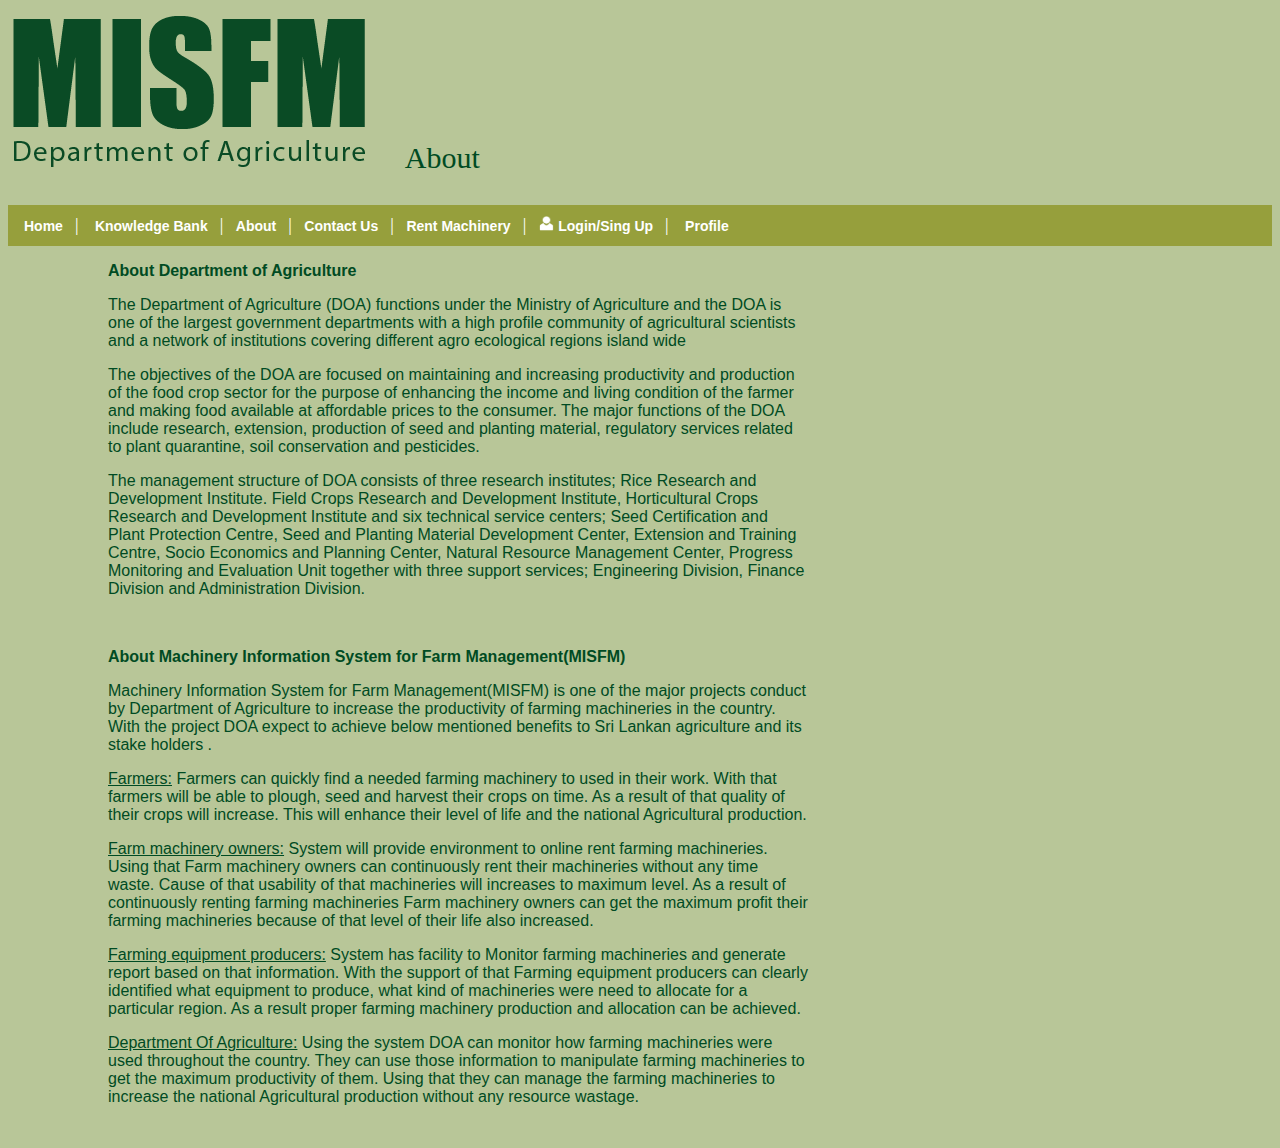
<file: My Web/public/about.html>
<html>
<!-------------------------------head --------------------- -->
<head>
<title>MISFM DOA</title>
 <link rel="stylesheet" type="text/css" href="basic.css">
</head>

<body>
<!------------------------------logo and title --------------------- -->
<div id="head">
<p><img src="logo-01.png" width="361" height="160">&nbsp;&nbsp;&nbsp;&nbsp; About</p>
</div>
<div>
<!------------------------------page navigation breadcrumd --------------------- -->
<ul class="breadcrumb">
  <li><strong><a href="index.html">Home</a></strong></li>
  <li><strong><a href="Knb.html"> Knowledge Bank</a></strong></li>
  <li><strong><a href="about.html">About</a></strong></li>
  <li><strong><a href="ConUs.html">Contact Us</a></strong></li>
  <li><strong><a href="MachineryRent.html">Rent Machinery</a></strong></li>
  <li><img src="account-512 white.png" width="15px" height="15px">&nbsp;<strong><a href="Login_SignUp.html" >Login/Sing Up</a></strong></li>
  <li><strong><a href="profile.html"> Profile </a></strong></li>
  </ul>
</div>

</div>
<!------------------------------About DOA--------------------- -->
<div align="justify|center" id="aboutPara" >
<p><strong>About Department of Agriculture </strong></p>
<p>
The Department of Agriculture (DOA) functions under the Ministry of Agriculture and the DOA is one of the largest government departments with a high profile community of agricultural scientists and a network of institutions covering different agro ecological regions island wide</p>
<p>
The objectives of the DOA are focused on maintaining and increasing productivity and production of the food crop sector for the purpose of enhancing the income and living condition of the farmer and making food available at affordable prices to the consumer. The major functions of the DOA include research, extension, production of seed and planting material, regulatory services related to plant quarantine, soil conservation and pesticides.
</p>

<p>
The management structure of DOA consists of three research institutes; Rice Research and Development Institute. Field Crops Research and Development Institute, Horticultural Crops Research and Development Institute and six technical service centers; Seed Certification and Plant Protection Centre, Seed and Planting Material Development Center, Extension and Training Centre, Socio Economics and Planning Center, Natural Resource Management Center, Progress Monitoring and Evaluation Unit together with three support services; Engineering Division, Finance Division and Administration Division.
</p>
</br>
<!------------------------------About MISFM--------------------- -->
<p><strong>About Machinery Information System for Farm Management(MISFM) </strong></p>
<p>
Machinery Information System for Farm Management(MISFM) is one of the major projects conduct by Department of Agriculture to increase the productivity of farming machineries in the country. With the project DOA expect to achieve below mentioned benefits to Sri Lankan agriculture and its stake holders .  
</p>
<p>
<u>Farmers:</u> Farmers can quickly find a needed farming machinery to used in their work. With that farmers will be able to plough, seed and harvest their crops on time. As a result of that quality of their crops will increase. This will enhance their level of life and the national Agricultural production. 
</p>
<p>
<u>Farm machinery owners:</u> System will provide environment to online rent farming machineries. Using that Farm machinery owners can continuously rent their machineries without any time waste. Cause of that usability of that machineries will increases to maximum level. As a result of continuously renting farming machineries Farm machinery owners can get the maximum profit their farming machineries because of that level of their life also increased. 
</p>
<p>
<u>Farming equipment producers:</u> System has facility to Monitor farming machineries and generate report based on that information. With the support of that Farming equipment producers can clearly identified what equipment to produce, what kind of machineries were need to allocate for a particular region. As a result proper farming machinery production and allocation can be achieved.
</p>
<p>
<u>Department Of Agriculture:</u> Using the system DOA can monitor how farming machineries were used throughout the country. They can use those information to manipulate farming machineries to get the maximum productivity of them. Using that they can manage the farming machineries to increase the national Agricultural production without any resource wastage.
</p>
</br>
</div>
<!------------------------------Home page paragraph--------------------- -->
  

</body>
</html>
</file>
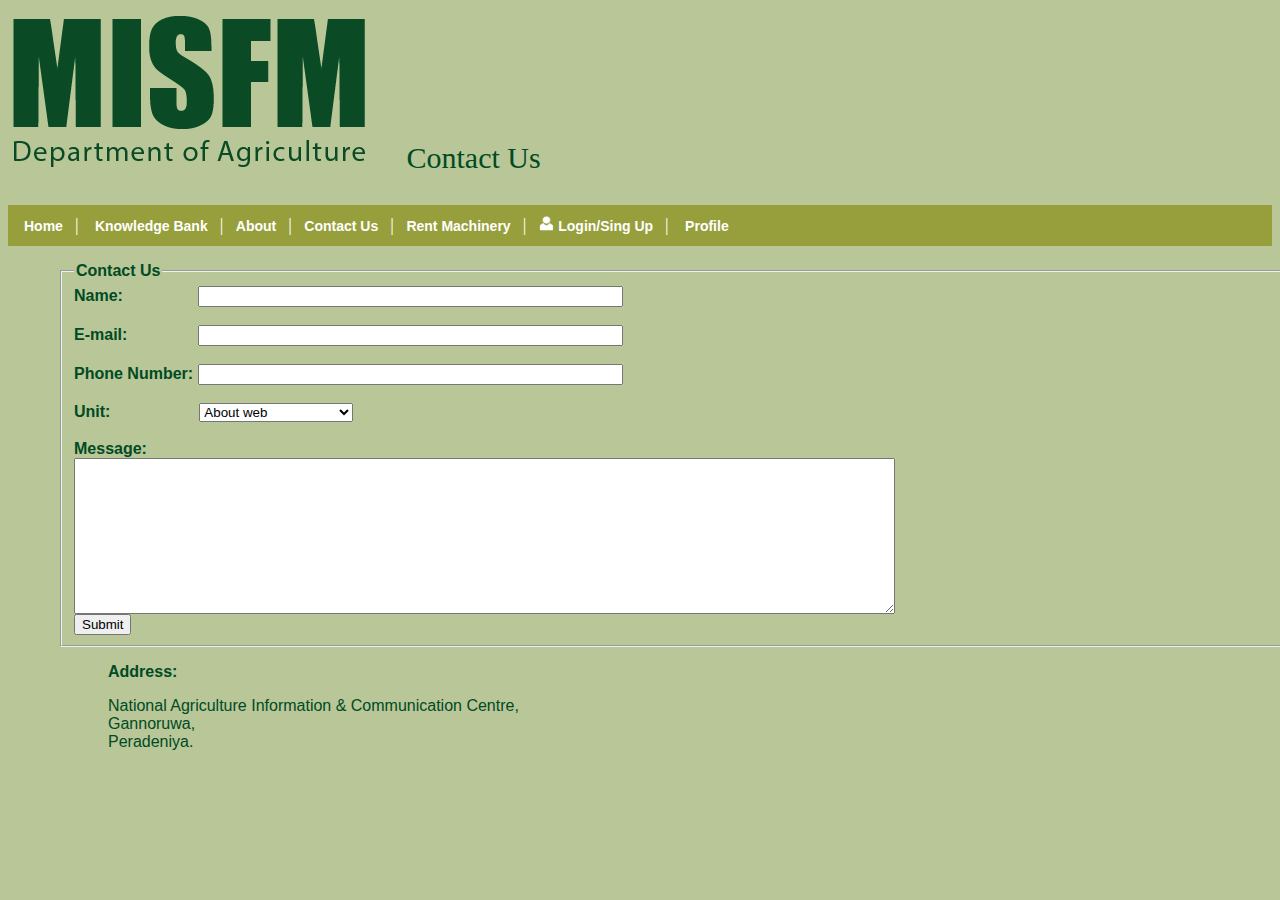
<file: My Web/public/ConUs.html>
<html>
<!-------------------------------head --------------------- -->
<head>
<title>MISFM DOA</title>
 <link rel="stylesheet" type="text/css" href="basic.css">
</head>

<body>
<!------------------------------logo and title --------------------- -->
<div id="head">
<p><img src="logo-01.png" width="361" height="160">&nbsp;&nbsp;&nbsp;&nbsp; Contact Us</p>
</div>
<div>
<!------------------------------page navigation breadcrumd --------------------- -->
<ul class="breadcrumb">
  <li><strong><a href="index.html">Home</a></strong></li>
  <li><strong><a href="Knb.html"> Knowledge Bank</a></strong></li>
  <li><strong><a href="about.html">About</a></strong></li>
  <li><strong><a href="ConUs.html">Contact Us</a></strong></li>
  <li><strong><a href="MachineryRent.html">Rent Machinery</a></strong></li>
  <li><img src="account-512 white.png" width="15px" height="15px">&nbsp;<strong><a href="Login_SignUp.html" >Login/Sing Up</a></strong></li>
  <li><strong><a href="profile.html"> Profile </a></strong></li>
  </ul>
</div>

<!------------------------------Contact Us form--------------------- -->
<div>

<form action="" id="ContactForm">
  <fieldset>
    <legend><strong>Contact Us</strong></legend>
    <strong>Name:</strong> &nbsp;&nbsp;&nbsp;&nbsp; &nbsp;&nbsp;&nbsp; &nbsp;&nbsp;&nbsp; &nbsp;&nbsp;      <input type="text" name="firstname" value="" size="50px"><br><br>
    <strong>E-mail:</strong> &nbsp;&nbsp;&nbsp;  &nbsp;&nbsp;&nbsp; &nbsp;&nbsp;&nbsp;  &nbsp;&nbsp;  <input type="text" name="lastname" value="" size="50px"><br><br>
    <strong>Phone Number:</strong>&nbsp;<input type="text" name="lastname" value="" size="50px"><br><br>
    <strong>Unit:</strong> &nbsp; &nbsp;&nbsp;&nbsp; &nbsp;&nbsp;&nbsp; &nbsp;&nbsp;&nbsp; &nbsp;&nbsp;&nbsp; &nbsp;<select name="Unit">
 			 <option value="volvo">About web</option>
 			 <option value="saab">Information</option>
  			 <option value="fiat">1920 Advising Service</option>
  			 
		</select><br><br>
    <strong>Message:</strong><br><textarea rows="10" cols="100"  name="Message"></textarea><br>

    <input type="submit" value="Submit">
  </fieldset>
</form>

</div>
<!------------------------------Contact Data Address--------------------- -->
<p><strong>Address:</strong></p>
<p>National Agriculture Information & Communication Centre,<br>
Gannoruwa, <br>Peradeniya.</p>
<!------------------------------Home page paragraph--------------------- -->
  

</body>
</html>
</file>
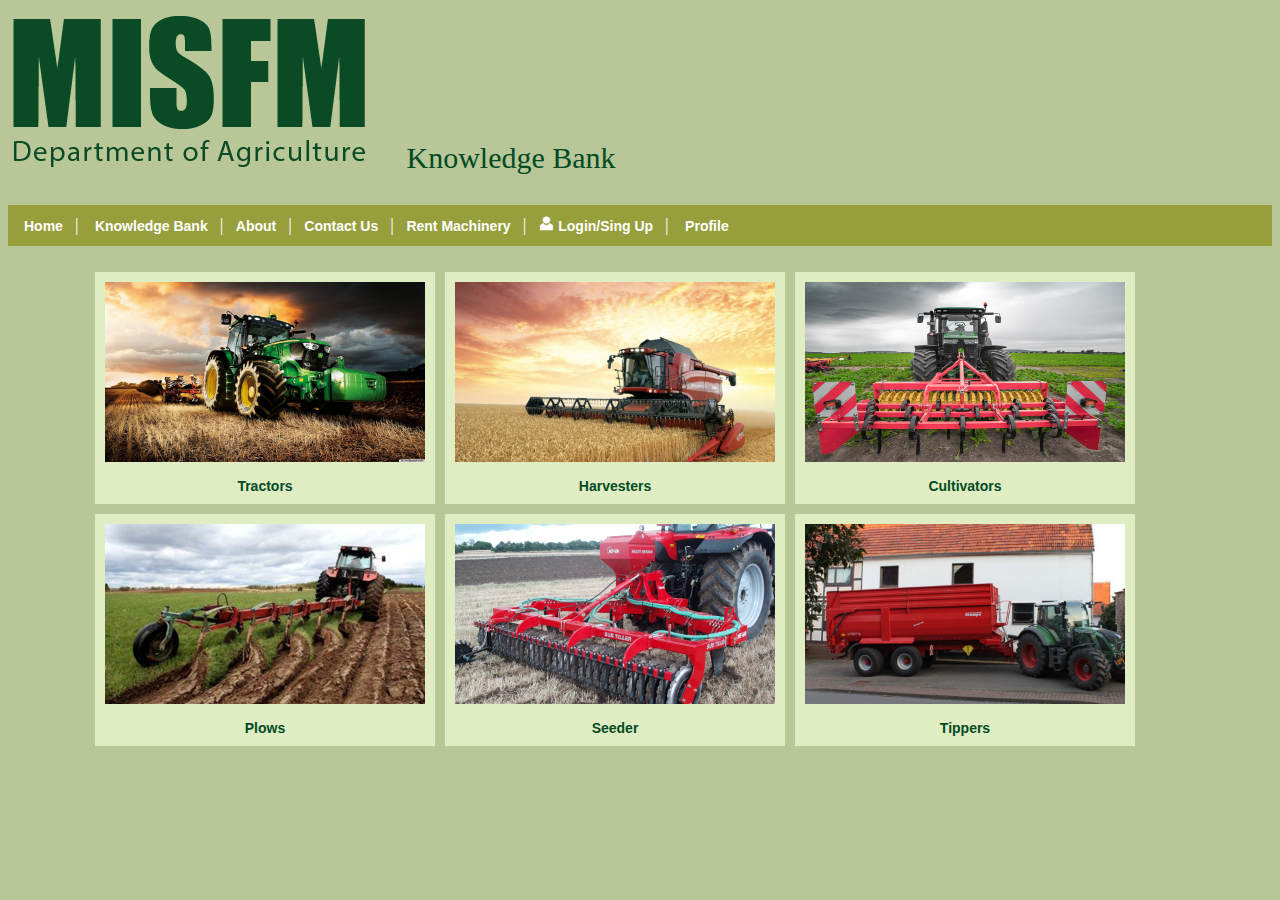
<file: My Web/public/Knb.html>
<html>
<!-------------------------------head --------------------- -->
<head>
<title>MISFM DOA</title>
 <link rel="stylesheet" type="text/css" href="basic.css">
</head>

<body>
<!------------------------------logo and title --------------------- -->
<div id="head">
<p><img src="logo-01.png" width="361" height="160">&nbsp;&nbsp;&nbsp;&nbsp; Knowledge Bank</p>
</div>
<div>
<!------------------------------page navigation breadcrumd --------------------- -->
<ul class="breadcrumb">
  <li><strong><a href="index.html">Home</a></strong></li>
  <li><strong><a href="Knb.html"> Knowledge Bank</a></strong></li>
  <li><strong><a href="about.html">About</a></strong></li>
  <li><strong><a href="ConUs.html">Contact Us</a></strong></li>
  <li><strong><a href="MachineryRent.html">Rent Machinery</a></strong></li>
  <li><img src="account-512 white.png" width="15px" height="15px">&nbsp;<strong><a href="Login_SignUp.html" >Login/Sing Up</a></strong></li>
  <li><strong><a href="profile.html"> Profile </a></strong></li>
  </ul>
</div>

<!------------------------------Knowledge base--------------------- -->
<div>
<table border="0" cellspacing="10" cellpadding="10" id="knbTable" align="center">
  <tr>
    <td><img src="Tractor.jpg" width="320px" height="180px"></br><p align="center"><strong><a href="tractor.html">Tractors</a></strong></p></td>
    <td><img src="Harvesters.jpg" width="320px" height="180px"></br><p align="center"><strong><a href="about.html">Harvesters</a></strong></p></td>
    <td><img src="Cultivators.jpg" width="320px" height="180px"></br><p align="center"><strong><a href="about.html">Cultivators</a></strong></p></td>
  </tr>
  <tr>
    <td><img src="plow.jpg" width="320px" height="180px"></br><p align="center"><strong><a href="about.html">Plows</a></strong></p></td>
     <td><img src="seeder.png" width="320px" height="180px"></br><p align="center"><strong><a href="about.html">Seeder</a></strong></p></td>
    <td><img src="Tippers.jpg" width="320px" height="180px"></br><p align="center"><strong><a href="about.html">Tippers</a></strong></p></td>
   
  </tr>
</table>


</div>
<!------------------------------Home page paragraph--------------------- -->
  

</body>
</html>
</file>
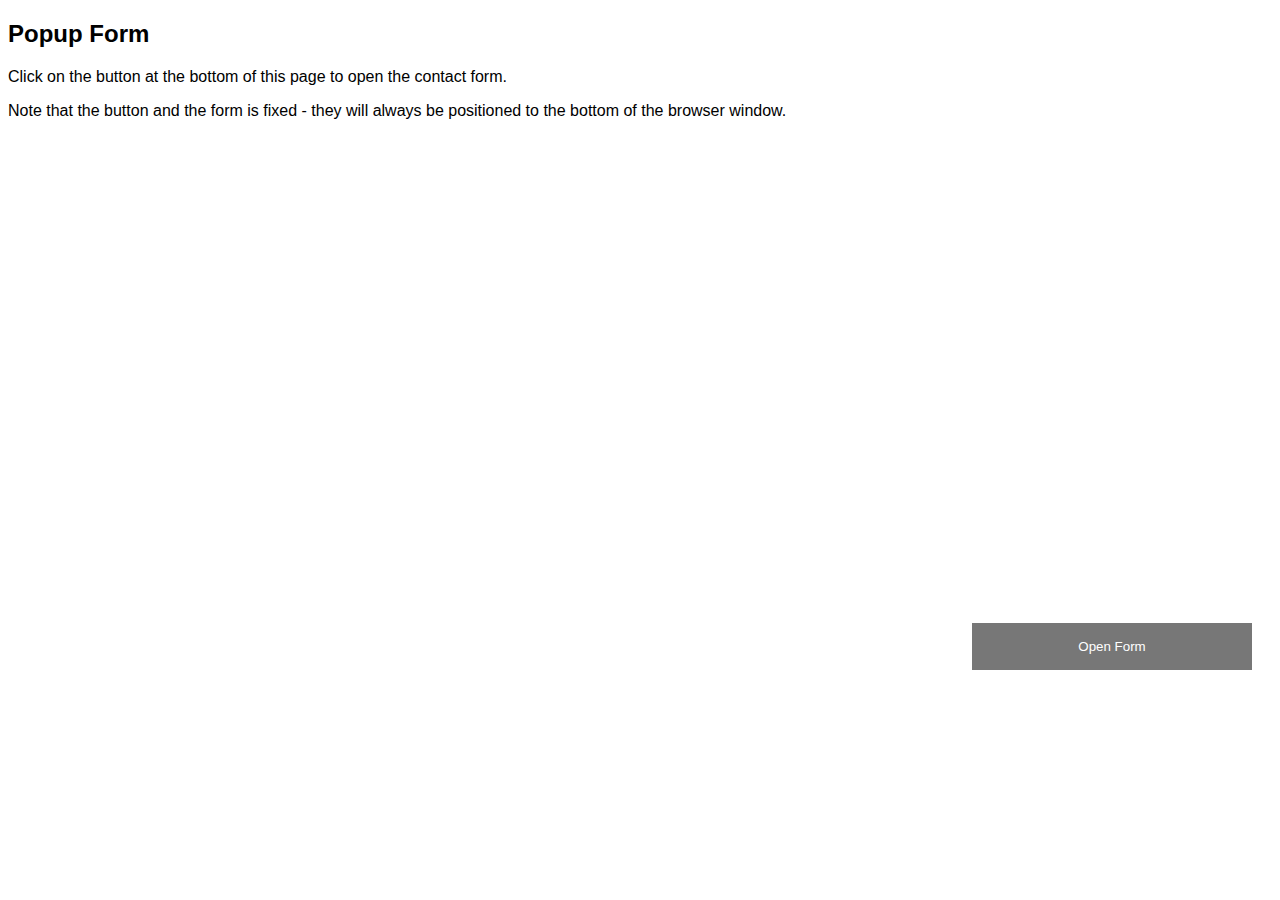
<file: My Web/public/test.html>
<!DOCTYPE html>
<html>
<head>
<meta name="viewport" content="width=device-width, initial-scale=1">
<style>
body {font-family: Arial, Helvetica, sans-serif;}
* {box-sizing: border-box;}

/* Button used to open the contact form - fixed at the bottom of the page */
.open-button {
  background-color: #555;
  color: white;
  padding: 16px 20px;
  border: none;
  cursor: pointer;
  opacity: 0.8;
  position: fixed;
  bottom: 230px;
  right: 28px;
  width: 280px;
}

/* The popup form - hidden by default */
.form-popup {
  display: none;
  position: fixed;
  bottom: 0;
  right: 15px;
  border: 3px solid #f1f1f1;
  z-index: 9;
}

/* Add styles to the form container */
.form-container {
  max-width: 300px;
  padding: 10px;
  background-color: white;
}

/* Full-width input fields */
.form-container input[type=text], .form-container input[type=password] {
  width: 100%;
  padding: 15px;
  margin: 5px 0 22px 0;
  border: none;
  background: #f1f1f1;
}

/* When the inputs get focus, do something */
.form-container input[type=text]:focus, .form-container input[type=password]:focus {
  background-color: #ddd;
  outline: none;
}

/* Set a style for the submit/login button */
.form-container .btn {
  background-color: #4CAF50;
  color: white;
  padding: 16px 20px;
  border: none;
  cursor: pointer;
  width: 100%;
  margin-bottom:10px;
  opacity: 0.8;
}

/* Add a red background color to the cancel button */
.form-container .cancel {
  background-color: red;
}

/* Add some hover effects to buttons */
.form-container .btn:hover, .open-button:hover {
  opacity: 1;
}
</style>
</head>
<body>

<h2>Popup Form</h2>
<p>Click on the button at the bottom of this page to open the contact form.</p>
<p>Note that the button and the form is fixed - they will always be positioned to the bottom of the browser window.</p>

<button class="open-button" onclick="openForm()">Open Form</button>

<div class="form-popup" id="myForm">
  <form action="/action_page.php" class="form-container">
    <h1>Login</h1>

    <label for="email"><b>Email</b></label>
    <input type="text" placeholder="Enter Email" name="email" required>

    <label for="psw"><b>Password</b></label>
    <input type="password" placeholder="Enter Password" name="psw" required>

    <button type="submit" class="btn">Login</button>
    <button type="button" class="btn cancel" onclick="closeForm()">Close</button>
  </form>
</div>

<script>
function openForm() {
  document.getElementById("myForm").style.display = "block";
}

function closeForm() {
  document.getElementById("myForm").style.display = "none";
}
</script>

</body>
</html>
</file>
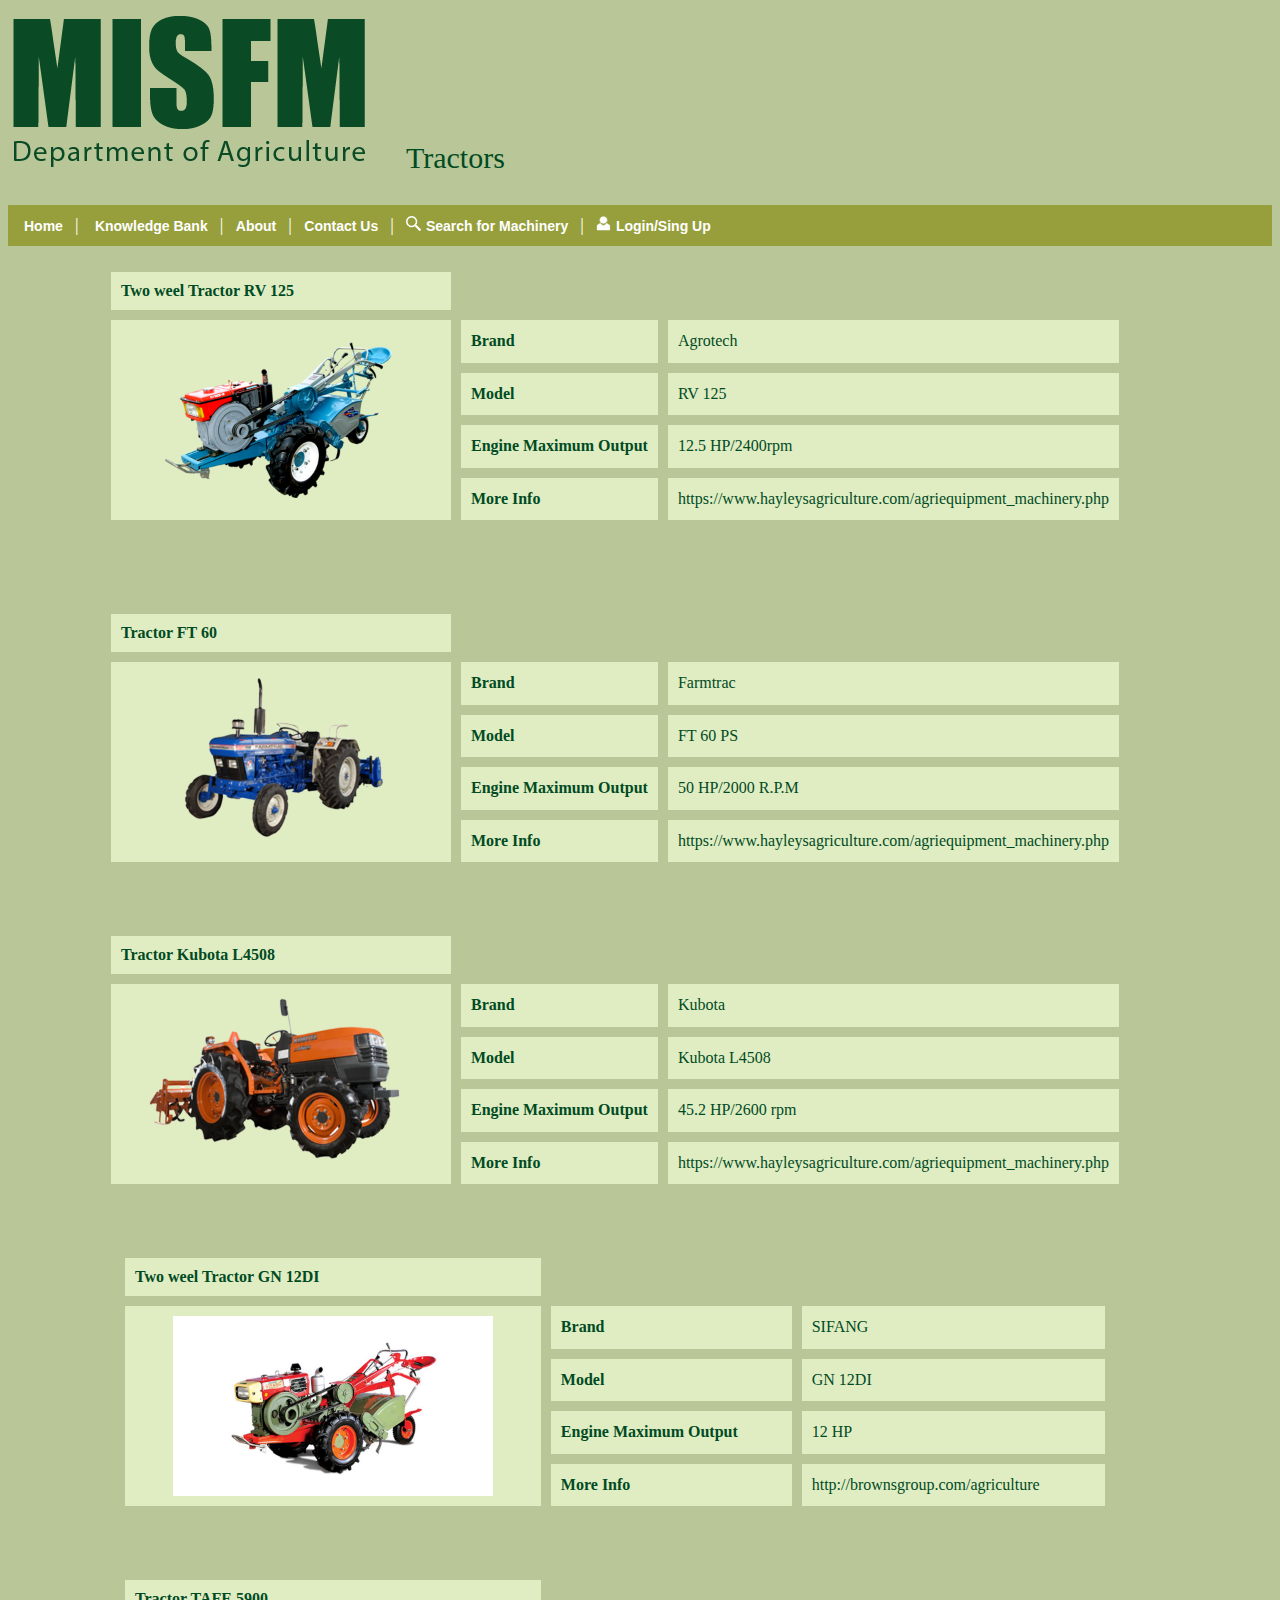
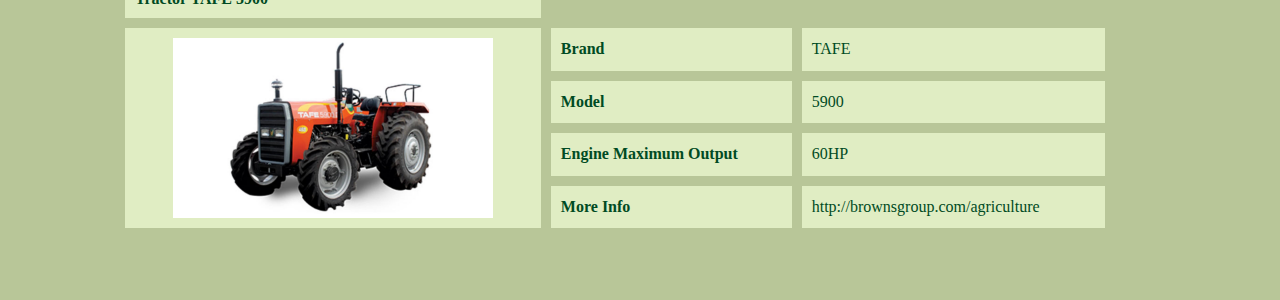
<file: My Web/public/tractor.html>
<html>
<!-------------------------------head --------------------- -->
<head>
<title>MISFM DOA</title>
 <link rel="stylesheet" type="text/css" href="basic.css">
</head>

<body>
<!------------------------------logo and title --------------------- -->
<div id="head">
<p><img src="logo-01.png" width="361" height="160">&nbsp;&nbsp;&nbsp;&nbsp; Tractors</p>
</div>
<div>
<!------------------------------page navigation breadcrumd --------------------- -->
<ul class="breadcrumb">
  <li><strong><a href="index.html">Home</a></strong></li>
  <li><strong><a href="Knb.html"> Knowledge Bank</a></strong></li>
  <li><strong><a href="about.html">About</a></strong></li>
  <li><strong><a href="ConUs.html">Contact Us</a></strong></li>
  <li><img src="14173-200 white.png" width="15px" height="15px">&nbsp;<strong><a href="#">Search for Machinery</a></strong></li>
  <li><img src="account-512 white.png" width="15px" height="15px">&nbsp;<strong><a href="Login_SignUp.html">Login/Sing Up</a></strong></li>
 </ul>
</div>
<!------------------------------Knowledge base--------------------- -->
 <!------------secound raw---------->
 <table border="0" cellspacing="10" cellpadding="10" id="Tractors" align="center">
	<tr> <td><strong>Two weel Tractor RV 125  </strong></td></tr>
  <tr>
    <th rowspan="4"><img src="Trac_rv125.png" width="320px" height="180px"></th>
    <td><strong>Brand</strong></td>
    <td>Agrotech</td>
  </tr>
  <tr>
   <td><strong>Model</strong></td>
    <td>RV 125</td>
  </tr>
   <tr>
   <td><strong>Engine Maximum Output</strong></td>
   <td>	12.5 HP/2400rpm</td>
  </tr>
   <tr>
   <td><strong>More Info</strong></td>
   <td>https://www.hayleysagriculture.com/agriequipment_machinery.php</td>
  </tr>
  <tr></tr>
   <tr></tr>
   </table>
   <br><br><br>



  <!------------secound raw---------->
  <table border="0" cellspacing="10" cellpadding="10"  align="center">
  <tr> <td><strong>Tractor FT 60  </strong></td></tr>
   <tr>
    <th rowspan="4"><img src="Farmtrac FT60.png" width="320px" height="180px"></th>
    <td><strong>Brand</strong></td>
    <td>Farmtrac</td>
  </tr>
  <tr>
  <td><strong>Model</strong></td>
    <td>FT 60 PS</td>
  </tr>
  <tr>
     <td><strong>Engine Maximum Output</strong></td>
   <td>	50 HP/2000 R.P.M</td>
    
  </tr>
   <tr>
    <td><strong>More Info</strong></td>
     <td>https://www.hayleysagriculture.com/agriequipment_machinery.php</td>
  </tr>
  
   </table>
      <br><br><br>
  <!------------Third raw---------->
  <table border="0" cellspacing="10" cellpadding="10"  align="center">
  <tr> <td><strong>Tractor Kubota L4508  </strong></td></tr>
   <tr>
    <th rowspan="4"><img src="Kubota L4508.png" width="320px" height="180px"></th>
    <td><strong>Brand</strong></td>
    <td>Kubota</td>
  </tr>
  <tr>
   <td><strong>Model</strong></td>
    <td>Kubota L4508</td>
  </tr>
  <tr>
     <td><strong>Engine Maximum Output</strong></td>
   <td>	45.2 HP/2600 rpm</td>
  </tr>
   <tr>
   <td><strong>More Info</strong></td>
     <td>https://www.hayleysagriculture.com/agriequipment_machinery.php</td>
  </tr>
</table>
<br><br><br>

  <!------------4th raw---------->
  <table border="0" cellspacing="10" cellpadding="10"  align="center" width="1000px">
  <tr> <td><strong>Two weel Tractor GN 12DI  </strong></td></tr>
   <tr>
    <th rowspan="4"><img src="sifangdi15.jpg" width="320px" height="180px"></th>
    <td><strong>Brand</strong></td>
    <td>SIFANG</td>
  </tr>
  <tr>
   <td><strong>Model</strong></td>
    <td>GN 12DI</td>
  </tr>
  <tr>
     <td><strong>Engine Maximum Output</strong></td>
   <td>12 HP</td>
  </tr>
   <tr>
   <td><strong>More Info</strong></td>
     <td>http://brownsgroup.com/agriculture</td>
  </tr>
</table>
<br><br><br>
  <!------------5th raw---------->
  <table border="0" cellspacing="10" cellpadding="10"  align="center" width="1000px">
  <tr> <td><strong>Tractor TAFE 5900  </strong></td></tr>
   <tr>
    <th rowspan="4"><img src="tafe5900.jpg" width="320px" height="180px"></th>
    <td><strong>Brand</strong></td>
    <td>TAFE</td>
  </tr>
  <tr>
   <td><strong>Model</strong></td>
    <td>5900</td>
  </tr>
  <tr>
     <td><strong>Engine Maximum Output</strong></td>
   <td>60HP</td>
  </tr>
   <tr>
   <td><strong>More Info</strong></td>
     <td>http://brownsgroup.com/agriculture</td>
  </tr>
</table>
<br><br><br>




<!------------------------------Home page paragraph--------------------- -->
  

</body>
</html>
</file>
<file: My Web/public/basic.css>
@charset "utf-8";
/* CSS Document */
/* Style basic Paragraph*/
p{
	color: #004b23;
  font-family:Arial, Helvetica, sans-serif;
  position:relative;
  left:100px;
  
}
/* Style the hedding and background */
#head { 
color:#004b23; 
font-family:"Berlin Sans FB"; 
font-size:30px 
}
#head p { 
position:relative;
  left:000px; 
  font-family:"Berlin Sans FB"; 
}
body{ 
background-color:#b8c698;
}

/* -------------------------------------------------- */
/* Style the breadcrumb */
ul.breadcrumb {
  padding: 10px 16px;
  list-style: none;
  background-color:#969f3c;
}
/*  list items side by side */
ul.breadcrumb li {
  display: inline;
  font-size: 18px;
}
/* Add a slash symbol (/) before/behind each list item */
ul.breadcrumb li+li:before {
  padding: 8px;
  color:#FFF;
  content: "|\00a0";
}
/* Add a color to all links inside the list */
ul.breadcrumb li a {
  color:#FFF;
  font-family:Arial, Helvetica, sans-serif;
  font-size:14px;
  text-decoration: none;
}
/* Add a color on mouse-over */
ul.breadcrumb li a:hover {
  color: #004b23;
  text-decoration: underline;
}
/*-----------------------------------------------------------*/
/* Style the imgslider */
#imgeslider{
	position:relative;
  	left:100px;
	}
/*-----------------------------------------------------------*/
/* Style the Knowledge bank Table */
/*#knbTable{
	
	
	
	}*/
#knbTable p {
    position:relative;
  left:00px;
}
#knbTable p a {
  color: #004b23;
  font-family:Arial, Helvetica, sans-serif;
  font-size:14px;
  text-decoration: none;
}
#knbTable p a:hover {
  color: #fff;
  text-decoration: underline;
}
/*-----------------------------------------------------------*/
/* Style the about & Home para */
#aboutPara p{
	width:700px;
}
#HomePara p{
	width:900px;
}
/*-----------------------------------------------------------*/
/* Style Contact us contact form  */
#ContactForm{
	color: #004b23;
  font-family:Arial, Helvetica, sans-serif;
    position:relative;
  left:50px;
  
}
/*-----------------------------------------------------------*/
/* Style login contact form  */

/* The popup form - hidden by default */
.form-popup {
  width:relative;
  height: relative;
  display:none;
  position:fixed;
  padding: 26px 30px 26px 30px;
  top:300px;
  left:200px;
  border: 5px solid #969f3c;
  background-color:#e0edc3 ;
  z-index: 9;
}
.form-popup .btn {
  background-color: #4CAF50;
  color: #004b23;
  padding: 16px 20px;
  font-size:16px;
  border: none;
  cursor: pointer;
  width: 100%;
  margin-bottom:10px;
  opacity: 0.7;
}

/* Add styles to the form container */
.form-container {
  max-width: 600px;
  padding: 10px;
  position:relative;
  left: 100px;
  /* white-space: nowrap; */
  background-color:#e0edc3 ;
}

/* Full-width input fields */
.form-container input[type=text], .form-container input[type=password]{
  width: 30%;
  padding: 15px;
  margin: 5px 0 22px 0;
 
  border: none;
  background: #f1f1f1;
}

/* When the inputs get focus, do something */
.form-container input[type=text]:focus, .form-container input[type=password]:focus {
  background-color: #ddd;
  outline: none;
}

/* Set a style for the submit/login button */
.form-container .btn {
  background-color: #4CAF50;
  color: #004b23;
  padding: 16px 20px;
  font-size:16px;
  border: none;
  cursor: pointer;
  width: 100%;
  margin-bottom:10px;
  opacity: 0.7;
}

/* Add a red background color to the cancel button 
.form-container .cancel {
  background-color: red;
}*/

/* Add some hover effects to buttons */
.form-container .btn:hover, .open-button:hover {
  opacity: 1.2;
}
/* Add Font Style to Login Forms */
#LoginFormHead{
	color:#004b23; 
	font-family:"Berlin Sans FB"; 
  font-size:30px ;
  margin: 5px 0 5px 0;
  
	  position:relative;
  	left:00px;
	}
#LoginForm b{
	color:#004b23; 
	font-size:18px; 
	}
/*-------------------------------------------------------------------------
	
/* Add Font Style to Sign Up Forms */
/* overide pop up */
#SingUpForm.form-popup {
  display:none;
  position:fixed;
  top:100px;
  left:100px;
  border: 5px solid #969f3c;
  z-index: 9;
}

/* Add styles to the form container */
.SingUpform-container {
  max-width: 800px;
  padding: 10px;
  position:relative;
  left: 100px;
  background-color:#e0edc3 ;
}
.SingUpform-container input[type=text], .SingUpform-container input[type=password], SingUpform-container input[type=radio] {
  /* width: 100%;*/
  padding: 10px;
  margin: 5px 0 10px 0;
  border: none;
  background: #ffffff;
}

/* When the inputs get focus, do something */
.SingUpform-container input[type=text]:focus, .SingUpform-container input[type=password]:focus {
  background-color: #ddd;
  outline: none;
}

/* Set a style for the submit/login button */
.SingUpform-container .btn {
  background-color: #4CAF50;
  color: #004b23;
  padding: 16px 20px;
  font-size:16px;
  border: none;
  cursor: pointer;
  width: 100%;
  margin-bottom:10px;
  opacity: 0.7;
}


/* Add some hover effects to buttons */
.SingUpform-container .btn:hover, .open-button:hover {
  opacity: 1.2;
}
/* Add Font Style t */

#SingUpFormFM b{
	color:#004b23; 
  font-size:18px; 
   }
/* Add selector Style */
#SingUpFormFM select {
    background-color: #4CAF50;
    color: #ffffff;
    padding: 6px 25px;
    font-size:14px;
    border: none;
    margin-bottom:10px;
    
  }
   /*----------------Add style farmer_list------------------- */
 #farmer_list td,tr{
  background-color:#e0edc3 ;
  color: #004b23;
  padding: 10px;
  position:relative;
  left: 00px;
  
 }
/*---add style to profile Form---*/
#ProfileFM b{
    color:#004b23; 
    font-size:14px; 
  
  }
  #ProfileFM button {
    background-color: #4CAF50;
    color: #004b23;
    padding: 8px 25px;
    font-size:14px;
    border: none;
    cursor: pointer;
    margin-bottom:10px;
    
    opacity: 0.7;
  }
#ProfileFM button:hover, .open-button:hover {
    opacity: 1.5;
  }

  /*---add style to add Farming Machinery Form---*/
#Add_Farming_Machinery b{
  color:#004b23; 
  font-size:14px; 
}
#Add_Farming_Machinery p{
  position:relative;
  left:50px; 
  font-family:"Berlin Sans FB"; 
  color:#004b23; 
  font-size:25px;
   
}
#Add_Farming_Machinery button {
  background-color: #4CAF50;
  color: #004b23;
  padding: 6px 25px;
  font-size:14px;
  border: none;
  cursor: pointer;
  margin-bottom:10px;
  opacity: 0.7;
}
#Add_Farming_Machinery button:hover, .open-button:hover {
  opacity: 1.5;
}
#Add_Farming_Machinery input[type=text] {
  /* width: 100%;*/
  padding: 10px;
  margin: 5px 0 10px 0;
  border: none;
  background: #ffffff;
}

#Add_Farming_Machinery input[type=text]:focus{
  background-color: #ddd;
  outline: none;
}
#Add_Farming_Machinery select {
  background-color: #4CAF50;
  color: #ffffff;
  padding: 6px 25px;
  font-size:14px;
  border: none;
  margin-bottom:10px;
  
}

 /*----------------Add style Machinery UL in profile------------------- */
 #Machinery_List td,tr{
  background-color:#e0edc3 ;
  color: #004b23;
  padding: 0px;
  position: relative;
  left: -25px;
  
 }

 /*----------------Add style Machinery rent popup form------------------- */
 #Machinery_Rent_FM b{
  color:#004b23; 
  font-size:14px; 
}
#Machinery_Rent_FM p{
  position:relative;
  left:50px; 
  font-family:"Berlin Sans FB"; 
  color:#004b23; 
  font-size:25px;
   
}
#Machinery_Rent_FM button {
  background-color: #4CAF50;
  color: #004b23;
  padding: 6px 25px;
  font-size:10px;
  border: none;
  cursor: pointer;
  margin-bottom:10px;
  opacity: 0.7;
}
#Machinery_Rent_FM button:hover, .open-button:hover {
  opacity: 1.5;
}
#Machinery_Rent_FM input[type=text] {
  /* width: 100%;*/
  padding: 10px;
  margin: 5px 0 10px 0;
  border: none;
  background: #ffffff;
}

#Machinery_Rent_FM input[type=text]:focus{
  background-color: #ddd;
  outline: none;
}
/*----------------Add style Change Password popup form------------------- */

#Change_Password_FM b{
  color:#004b23; 
  font-size:14px; 
}
#Change_Password_FM p{
  position:relative;
  left:50px; 
  font-family:"Berlin Sans FB"; 
  color:#004b23; 
  font-size:25px;
   
}
#Change_Password_FM button {
  background-color: #4CAF50;
  color: #004b23;
  padding: 6px 25px;
  font-size:10px;
  border: none;
  cursor: pointer;
  margin-bottom:10px;
  opacity: 0.7;
}
#Change_Password_FM button:hover, .open-button:hover {
  opacity: 1.5;
}
#Change_Password_FM input[type=password] {
  /* width: 100%;*/
  padding: 10px;
  margin: 5px 0 10px 0;
  border: none;
  background: #ffffff;
}

#Change_Password_FM input[type=password]:focus{
  background-color: #ddd;
  outline: none;
}
 
/*----------------Add style Remove Machinery  popup form------------------- */
#Remove_Machinery_FM b{
  color:#004b23; 
  font-size:14px; 
}
#Remove_Machinery_FM p{
  position:relative;
  left:50px; 
  font-family:"Berlin Sans FB"; 
  color:#004b23; 
  font-size:25px;
   
}
#Remove_Machinery_FM button {
  background-color: #4CAF50;
  color: #004b23;
  padding: 6px 25px;
  font-size:10px;
  border: none;
  cursor: pointer;
  margin-bottom:10px;
  opacity: 0.7;
}
#Remove_Machinery_FM button:hover, .open-button:hover {
  opacity: 1.5;
}
#Remove_Machinery_FM input[type=text] {
  /* width: 100%;*/
  padding: 10px;
  margin: 5px 0 10px 0;
  border: none;
  background: #ffffff;
}

#Remove_Machinery_FM input[type=text]:focus{
  background-color: #ddd;
  outline: none;
}

/*----------------Admin page styles begin here------------------- */

  /*----------------Add style to UL and LI s--------------------

ul{
  list-style-type: none;
  padding: 0;
}

li{
  padding: 20px;
  background: #f6f6f6;
  font-size: 20px;
  color: #555;
  position: relative;
  border-bottom: 1px solid #e6e6e6;
  height: 46px;
}

li:nth-child(even){
  padding: 20px;
  background: #f2f2f2;
}

li span{
  display: block;
}

li span:nth-child(2){
  font-size: 16px;
  margin-top: 6px;
  color: #999;
}

li div{
  position: absolute;
  top: 0;
  right: 0px;
  background: rgba(255,255,255,0.6);
  width: 40px;
  text-align: center;
  padding: 10px 0;
  font-weight:  bold;
  cursor:  pointer;
}
*/
</file>
